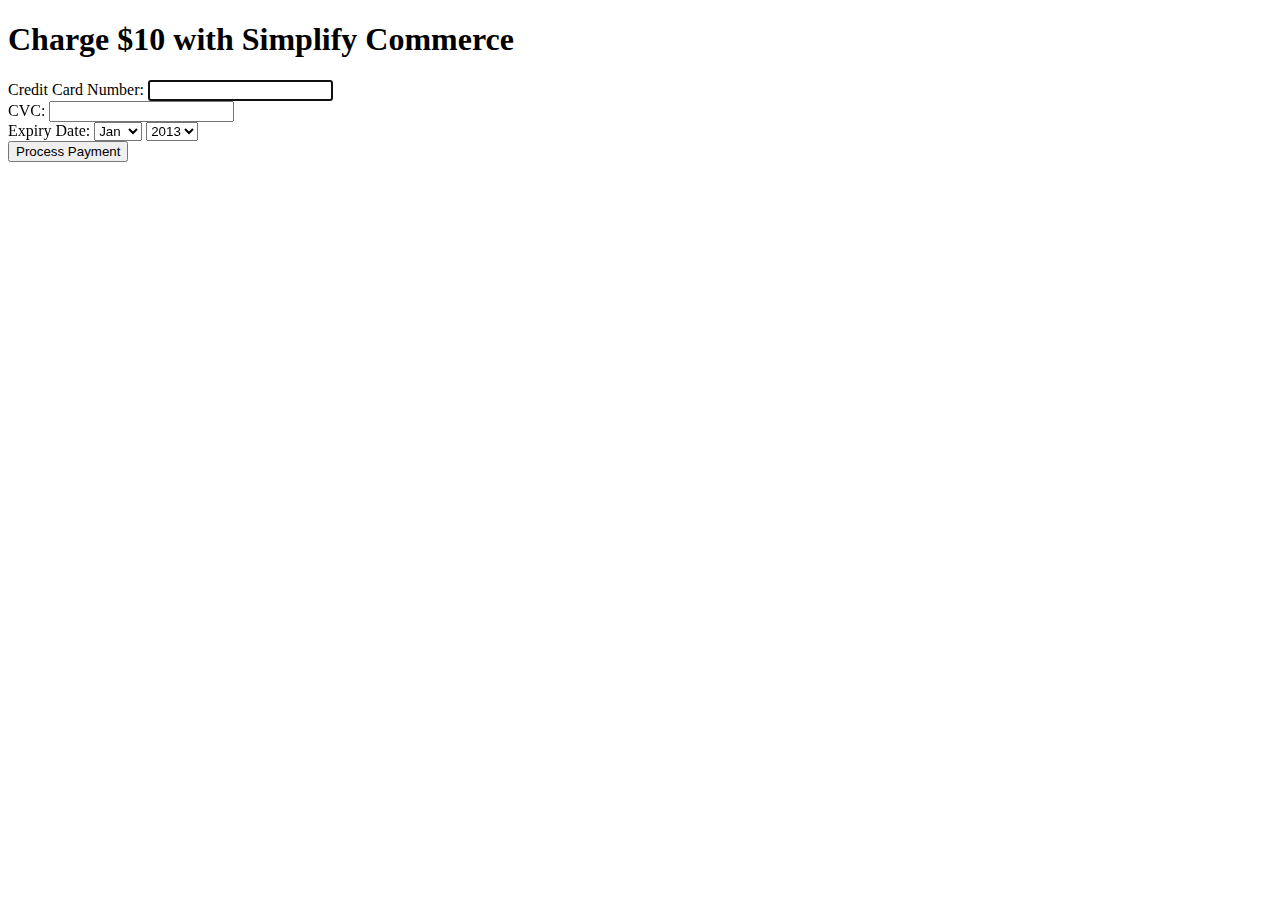
<file: android/payment.html>
<!DOCTYPE html>
<html lang="en">
<head>
    <meta charset="utf-8" />
    <title>Simplify Commerce Getting Started Form</title>
    <script type="text/javascript" src="https://ajax.googleapis.com/ajax/libs/jquery/1.9.1/jquery.min.js"></script>
    <script type="text/javascript" src="https://www.simplify.com/commerce/v1/simplify.js"></script>
    <script type="text/javascript">
        function simplifyResponseHandler(data) {
            var $paymentForm = $("#simplify-payment-form");
            // Remove all previous errors
            $(".error").remove();
            // Check for errors
            if (data.error) {
                // Show any validation errors
                if (data.error.code == "validation") {
                    var fieldErrors = data.error.fieldErrors,
                            fieldErrorsLength = fieldErrors.length,
                            errorList = "";
                    for (var i = 0; i < fieldErrorsLength; i++) {
                        errorList += "<div class='error'>Field: '" + fieldErrors[i].field +
                                "' is invalid - " + fieldErrors[i].message + "</div>";
                    }
                    // Display the errors
                    $paymentForm.after(errorList);
                }
                // Re-enable the submit button
                $("#process-payment-btn").removeAttr("disabled");
            } else {
                // The token contains id, last4, and card type
                var token = data["id"];
                // Insert the token into the form so it gets submitted to the server
                $paymentForm.append("<input type='hidden' name='simplifyToken' value='" + token + "' />");
                // Submit the form to the server
                $paymentForm.get(0).submit();
            }
        }
        $(document).ready(function() {
            $("#simplify-payment-form").on("submit", function() {
                // Disable the submit button
                $("#process-payment-btn").attr("disabled", "disabled");
                // Generate a card token & handle the response
                SimplifyCommerce.generateToken({
                    key: "YOUR_PUBLIC_KEY",
                    card: {
                        number: $("#cc-number").val(),
                        cvc: $("#cc-cvc").val(),
                        expMonth: $("#cc-exp-month").val(),
                        expYear: $("#cc-exp-year").val()
                    }
                }, simplifyResponseHandler);
                // Prevent the form from submitting
                return false;
            });
        });
    </script>
</head>
<body>
<h1>Charge $10 with Simplify Commerce</h1>
<form id="simplify-payment-form" action="" method="POST">
    <!-- The $10 amount is set on the server side -->
    <div>
        <label>Credit Card Number: </label>
        <input id="cc-number" type="text" maxlength="20" autocomplete="off" value="" autofocus />
    </div>
    <div>
        <label>CVC: </label>
        <input id="cc-cvc" type="text" maxlength="4" autocomplete="off" value=""/>
    </div>
    <div>
        <label>Expiry Date: </label>
        <select id="cc-exp-month">
            <option value="01">Jan</option>
            <option value="02">Feb</option>
            <option value="03">Mar</option>
            <option value="04">Apr</option>
            <option value="05">May</option>
            <option value="06">Jun</option>
            <option value="07">Jul</option>
            <option value="08">Aug</option>
            <option value="09">Sep</option>
            <option value="10">Oct</option>
            <option value="11">Nov</option>
            <option value="12">Dec</option>
        </select>
        <select id="cc-exp-year">
            <option value="13">2013</option>
            <option value="14">2014</option>
            <option value="15">2015</option>
            <option value="16">2016</option>
            <option value="17">2017</option>
            <option value="18">2018</option>
            <option value="19">2019</option>
            <option value="20">2020</option>
            <option value="21">2021</option>
            <option value="22">2022</option>
        </select>
    </div>
    <button id="process-payment-btn" type="submit">Process Payment</button>
</form>
</body>
</html>
</file>
